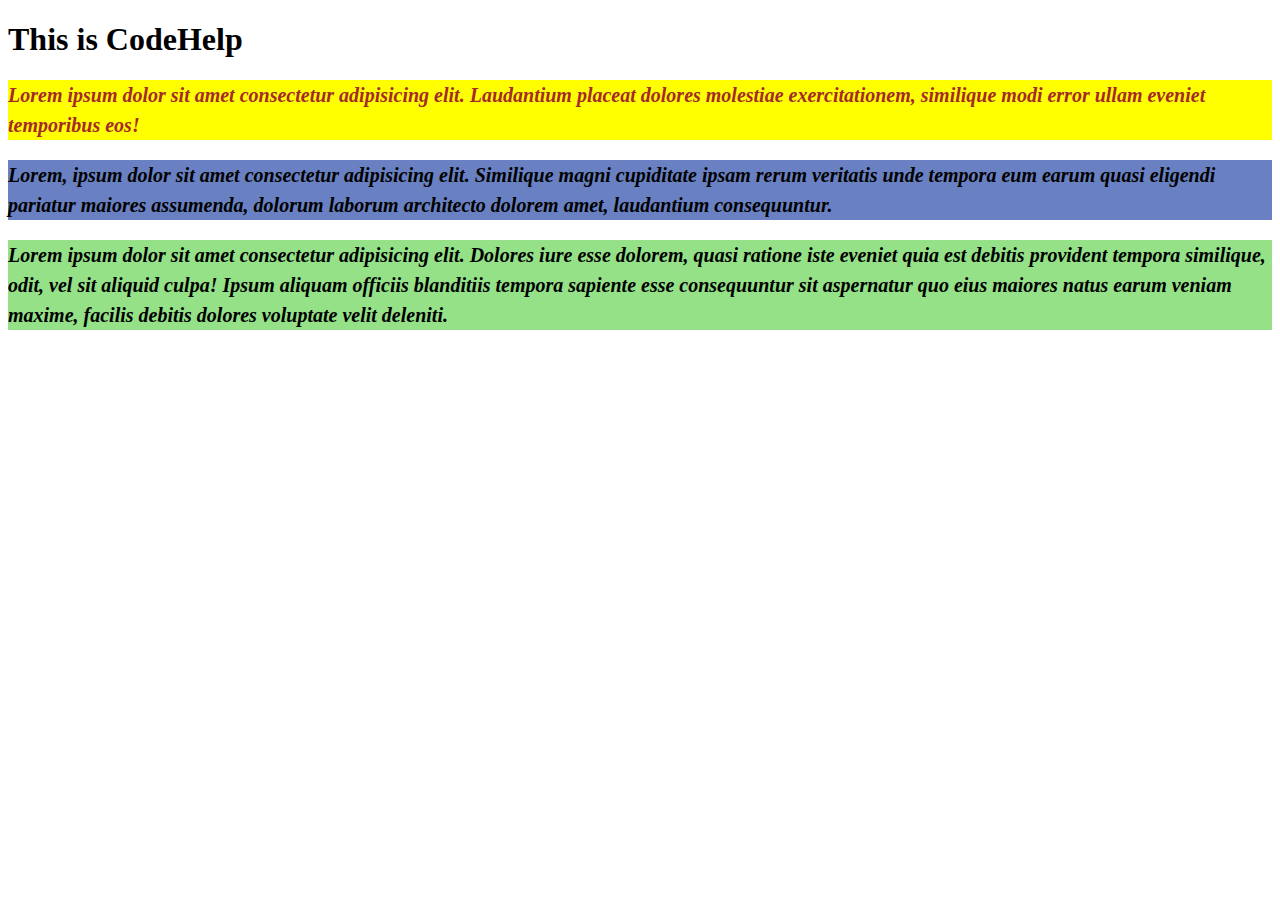
<file: LearningCSS/index.html>
<!DOCTYPE html>
<html lang="en">
    <head>
        <meta charset="UTF-8">
        <meta name="viewport" content="width=device-width, initial-scale=1.0">
        <title>Learning CSS</title>
        <link rel="stylesheet" href="style.css">
    </head>
    <body>
        <h1>This is CodeHelp</h1>

        <p id="firstPara">Lorem ipsum dolor sit amet consectetur adipisicing elit. Laudantium placeat dolores molestiae 
            exercitationem, similique modi error ullam eveniet temporibus eos!</p>

        <p id="secondPara">Lorem, ipsum dolor sit amet consectetur adipisicing elit. Similique magni cupiditate ipsam 
            rerum veritatis unde tempora eum earum quasi eligendi pariatur maiores assumenda, dolorum 
            laborum architecto dolorem amet, laudantium consequuntur.</p>

        <p id="thirdPara">Lorem ipsum dolor sit amet consectetur adipisicing elit. Dolores iure esse dolorem, quasi 
            ratione iste eveniet quia est debitis provident tempora similique, odit, vel sit aliquid 
            culpa! Ipsum aliquam officiis blanditiis tempora sapiente esse consequuntur sit aspernatur 
            quo eius maiores natus earum veniam maxime, facilis debitis dolores 
            voluptate velit deleniti.</p>
            
    </body>
</html>
</file>
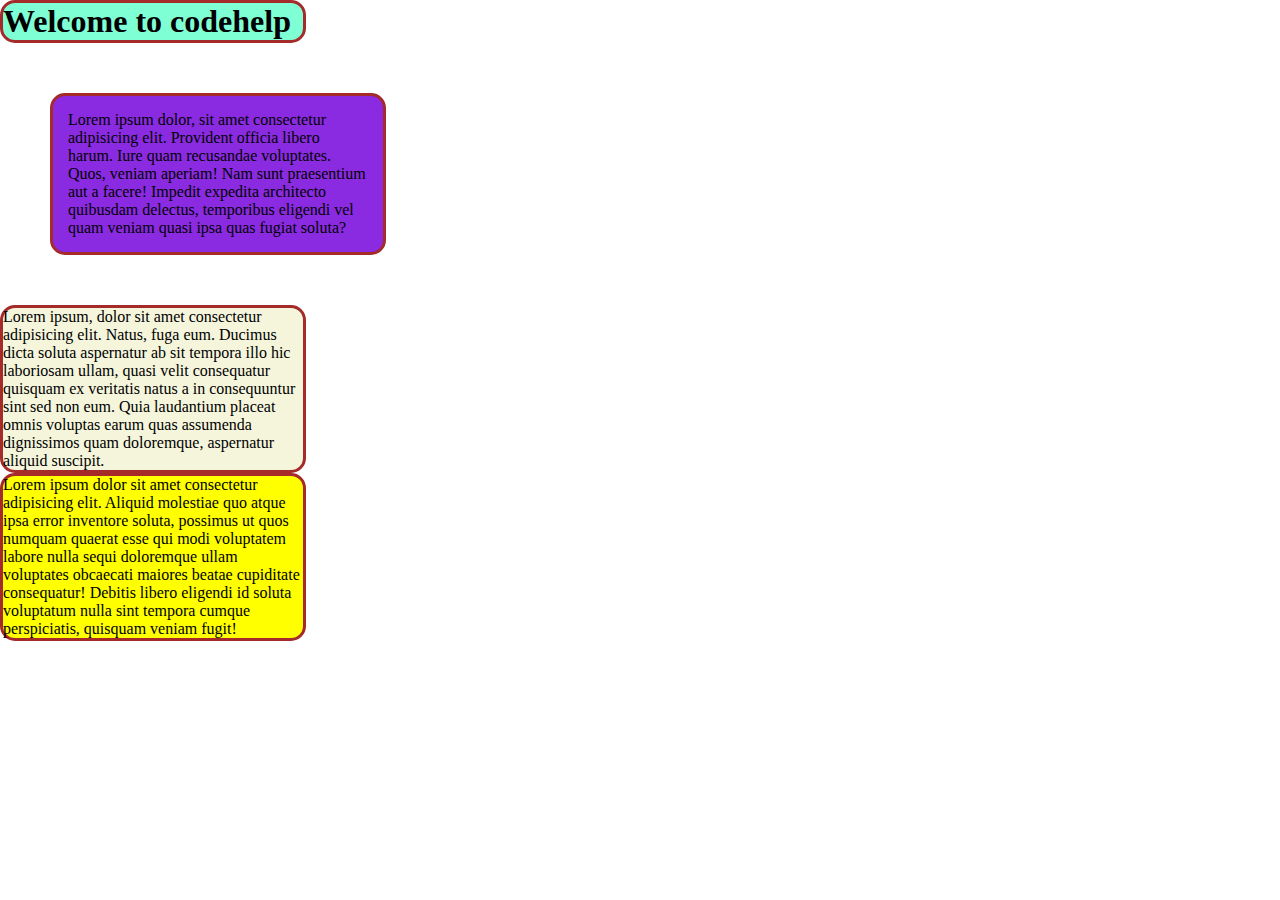
<file: lecture15/index.html>
<!DOCTYPE html>
<html lang="en">
<head>
    <meta charset="UTF-8">
    <meta name="viewport" content="width=device-width, initial-scale=1.0">
    <title>Document</title>

    <style>
        * {
            padding: 0px;
            margin: 0px;
        }
        h1 {
            background-color: aquamarine;
            
            /* border-style: solid;
            border-width: 2px;
            border-color: brown; */

            /* border: solid blue 2px;
            border-radius: 15px;
            border-top-left-radius: 15px; */
            
            /* border-top: solid blue 5px; */
            
            border: solid brown 3px;
            border-radius: 15px;
            width: 300px;
        }
        .firstPara {
            background-color: blueviolet;
            border: solid brown 3px;
            border-radius: 15px;
            width: 300px;
            padding: 15px;
            margin: 50px;
        }
        .secondPara {
            background-color: beige;
            border: solid brown 3px;
            border-radius: 15px;
            width: 300px;
        }
        .thirdPara {
            background-color: yellow;
            border: solid brown 3px;
            border-radius: 15px;
            width: 300px;
        }
    </style>

</head>
<body>
    <h1>Welcome to codehelp</h1>

    <p class="firstPara">Lorem ipsum dolor, sit amet consectetur adipisicing elit. Provident officia libero harum. Iure quam recusandae voluptates. Quos, veniam aperiam! Nam sunt praesentium aut a facere! Impedit expedita architecto quibusdam delectus, temporibus eligendi vel quam veniam quasi ipsa quas fugiat soluta?</p>

    <p class="secondPara">Lorem ipsum, dolor sit amet consectetur adipisicing elit. Natus, fuga eum. Ducimus dicta soluta aspernatur ab sit tempora illo hic laboriosam ullam, quasi velit consequatur quisquam ex veritatis natus a in consequuntur sint sed non eum. Quia laudantium placeat omnis voluptas earum quas assumenda dignissimos quam doloremque, aspernatur aliquid suscipit.</p>

    <p class="thirdPara">Lorem ipsum dolor sit amet consectetur adipisicing elit. Aliquid molestiae quo atque ipsa error inventore soluta, possimus ut quos numquam quaerat esse qui modi voluptatem labore nulla sequi doloremque ullam voluptates obcaecati maiores beatae cupiditate consequatur! Debitis libero eligendi id soluta voluptatum nulla sint tempora cumque perspiciatis, quisquam veniam fugit!</p>

</body>
</html>
</file>
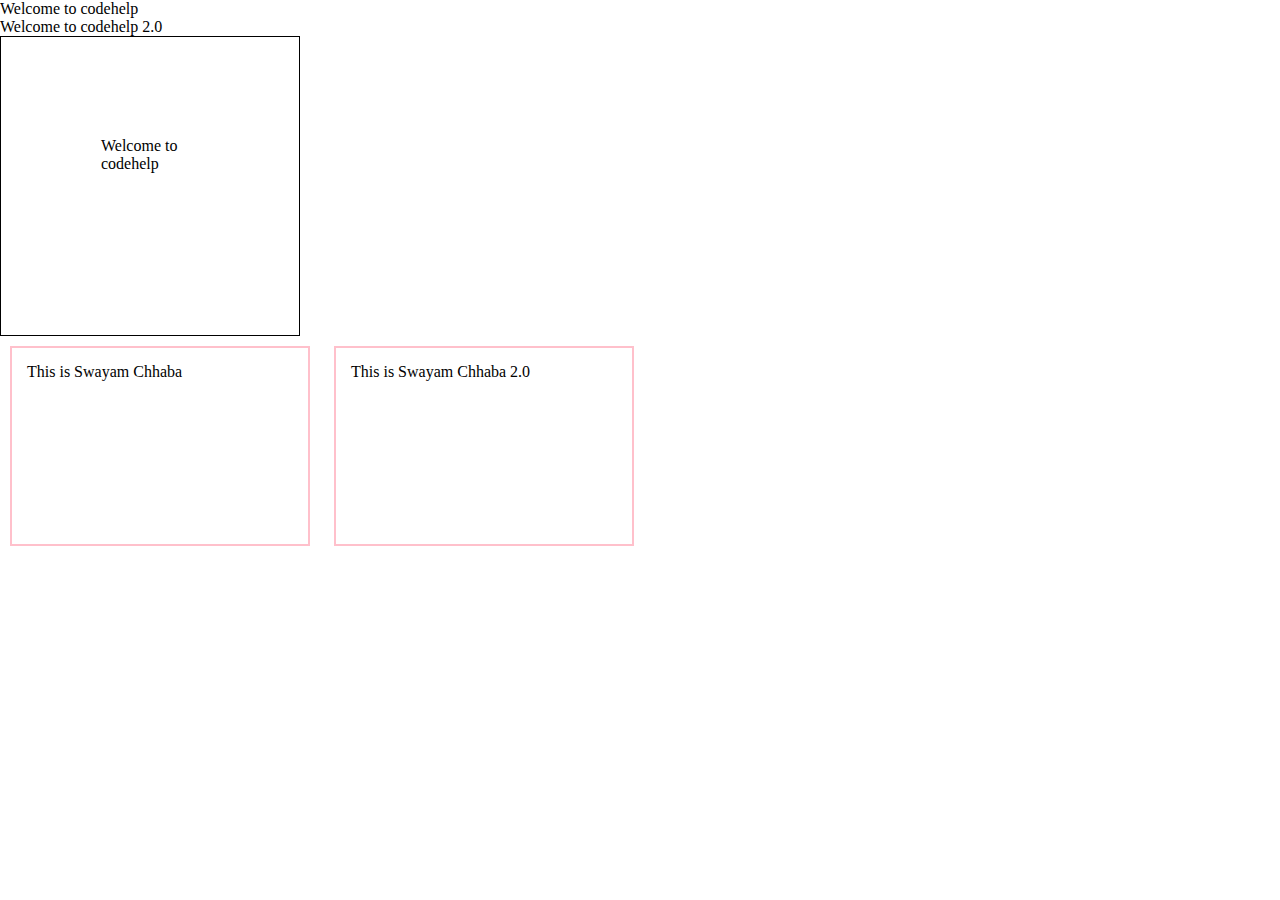
<file: lecture_16/index.html>
<!DOCTYPE html>
<html lang="en">
    <head>
        <meta charset="UTF-8">
        <meta name="viewport" content="width=device-width, initial-scale=1.0">
        <title>Document</title>
    
        <style>
            /* div {
                border: 2px solid red;
                width: 30px;
                height: 300px;
                margin: 10px;
                padding: 10px;
            } */

            *{
                margin: 0px;
                padding: 0px;
                box-sizing: border-box;
            }

            .box {
                width: 300px;
                height: 300px;
                border: 1px solid black;
                padding: 100px;
            }
            
            span {
                border: 2px solid pink;
                width: 300px;
                height: 200px;
                margin: 10px;
                padding: 15px;
                /* display: block; */
                display: inline-block;
            }
            /*
            inline element we cannot apply custom margin
            use display type block to make it a block element
            use display type inline to make it an inline element

            inline block is a property which is an inline element with custom width and custom height
            */

        </style>
    
    </head>
    <body>
        <div>
            Welcome to codehelp
        </div>

        <div>
            Welcome to codehelp 2.0
        </div>

        <div class="box">
            Welcome to codehelp
        </div>

        <span>
            This is Swayam Chhaba
        </span>
        <span>
            This is Swayam Chhaba 2.0
        </span>
    </body>
</html>
</file>
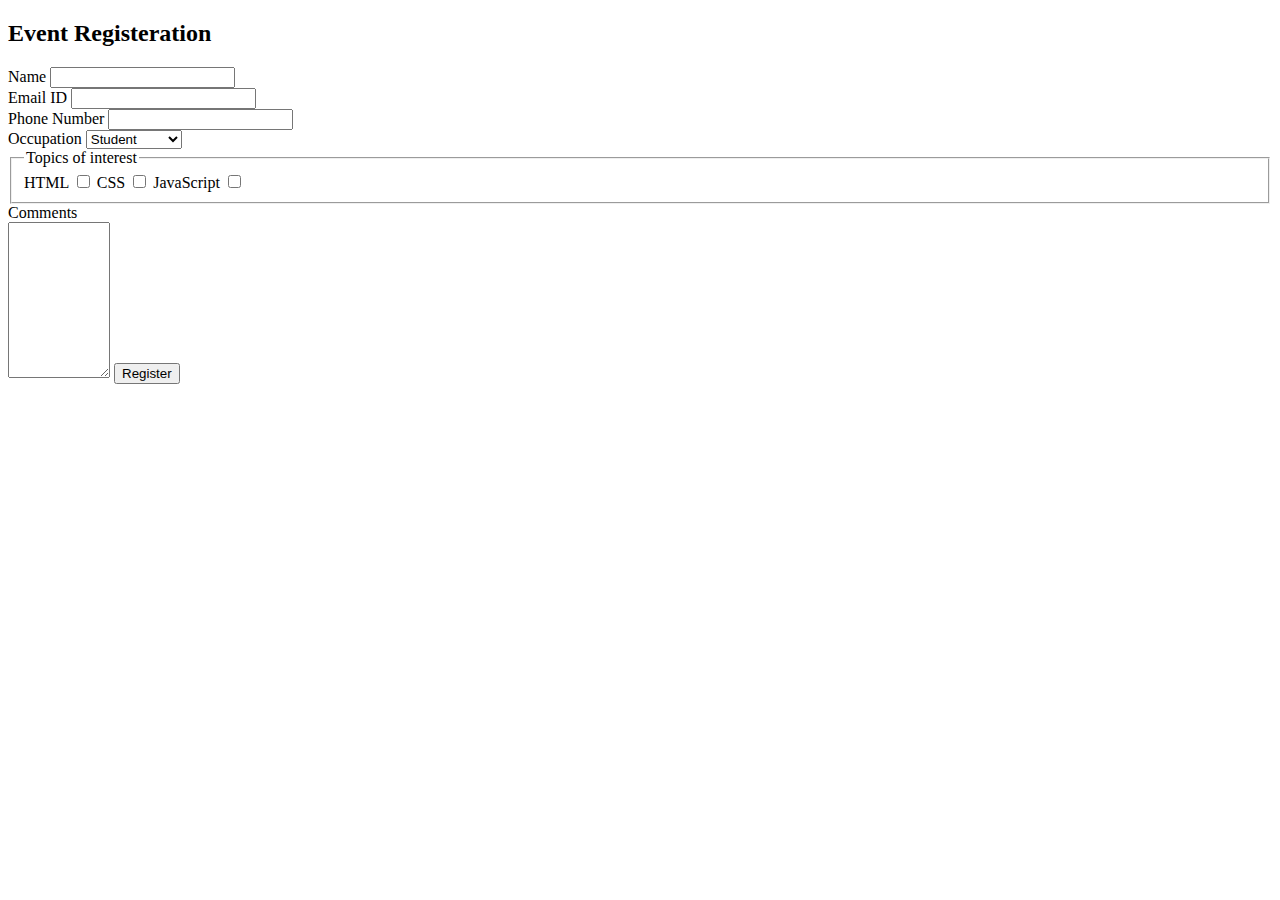
<file: eventRegistationForm.html>
<!DOCTYPE html>
<html lang="en">
    <head>
        <meta charset="UTF-8">
        <meta name="viewport" content="width=device-width, initial-scale=1.0">
        <title>Document</title>
    </head>

    <body>

        <h2>Event Registeration</h2>

        <form action="">
            <label for="name">Name</label>
            <input type="text" id="name" name="name">

            <br>
            <label for="emailID">Email ID</label>
            <input type="email" name="emailID" id="emailID">

            <br>
            <label for="phonenumber">Phone Number</label>
            <input type="tel" id="phonenumber" name="phonenumber">

            <br>
            <label for="occupationType">Occupation</label>
            <select name="occupationType" id="occupationType">
                <option value="student">Student</option>
                <option value="professional">Professional</option>
                <option value="other">Other</option>
            </select>

            <br>
            <fieldset>
                <legend>Topics of interest</legend>

                <label for="checkbox1">HTML</label>
                <input type="checkbox" name="checkbox" id="checkbox1">
            
                <label for="checkbox2">CSS</label>
                <input type="checkbox" name="checkbox" id="checkbox2">
            
                <label for="checkbox3">JavaScript</label>
                <input type="checkbox" name="checkbox" id="checkbox3">
            </fieldset>
            
            <label for="textarea1">Comments</label><br>
            <textarea name="textarea1" id="textarea1" cols="10" rows="10"></textarea>
        
            <button>Register</button>
        </form>    
    </body>
</html>
</file>
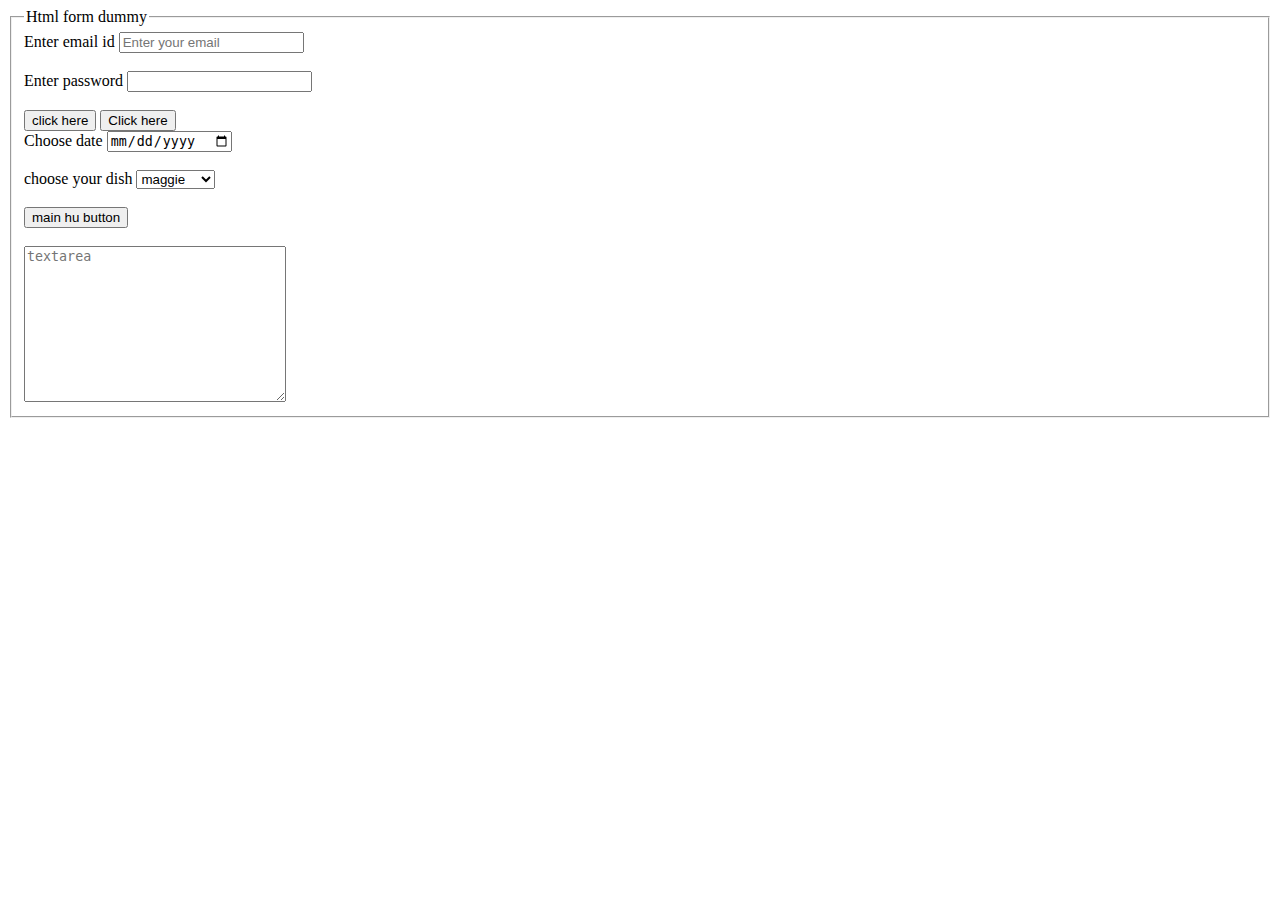
<file: forms.html>
<!DOCTYPE html>
<html lang="en">
    <head>
        <meta charset="UTF-8">
        <meta name="viewport" content="width=device-width, initial-scale=1.0">
        <title>Document</title>
    </head>
    
    <body>
        <fieldset>
            <legend>Html form dummy</legend>
            <form action="">

                <label for="email">Enter email id</label>
                <input type="text", id="email" placeholder="Enter your email">
                
                <br><br>
                
                <label for="password">Enter password</label>
                <input type="text" id="password">
            
                <br><br>
    
                <input type="submit" value="click here">
                <button>Click here</button>
            </form>
    
            <form action="">
    
                <label for="datepicker">Choose date</label>
                <input type="date" id="datepicker">
    
                <br><br>
    
                <label for="selector1">choose your dish</label>
                <select name="dishes" id="selector1">
                    <option value="maggie">maggie</option>
                    <option value="kurkure">kurkurree</option>
                    <option value="chips">lays</option>
                </select>
    
                <br><br>
    
                <button>main hu button</button>
    
                <br><br>
    
                <textarea name="textarea" id="textarea" cols="30" rows="10" placeholder="textarea"></textarea>
    
            </form>
        </fieldset>
    </body>
</html>
</file>
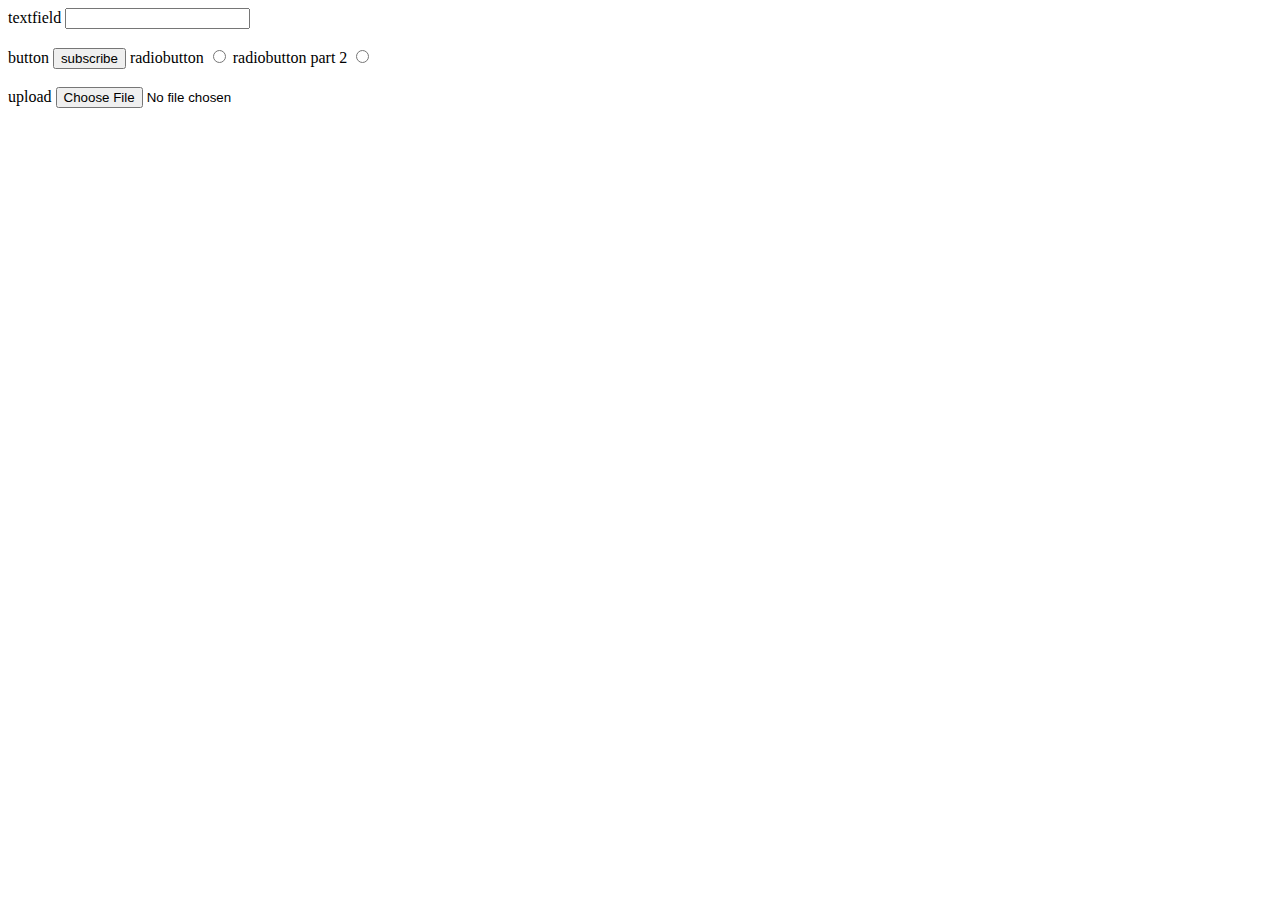
<file: forms2.html>
<!DOCTYPE html>
<html lang="en">
    <head>
        <meta charset="UTF-8">
        <meta name="viewport" content="width=device-width, initial-scale=1.0">
        <title>Document</title>
    </head>

    <body>
        <form action="">

            <label for="textfield1">textfield</label>
            <input type="text" name="textfield1">
            
            <br><br>

            <label for="button1">button</label>
            <input type="button" name="button1" value="subscribe">
            
            <label for="radio1">radiobutton</label>
            <input type="radio" name="radio1" id="radio1">

            <label for="radio2">radiobutton part 2</label>
            <input type="radio" name="radio2" id="radio2">
            
            <br><br>

            <label for="fileselect1">upload</label>
            <input type="file" name="fileselect1" id="fileselect1">

        </form>        
    </body>
</html>
</file>
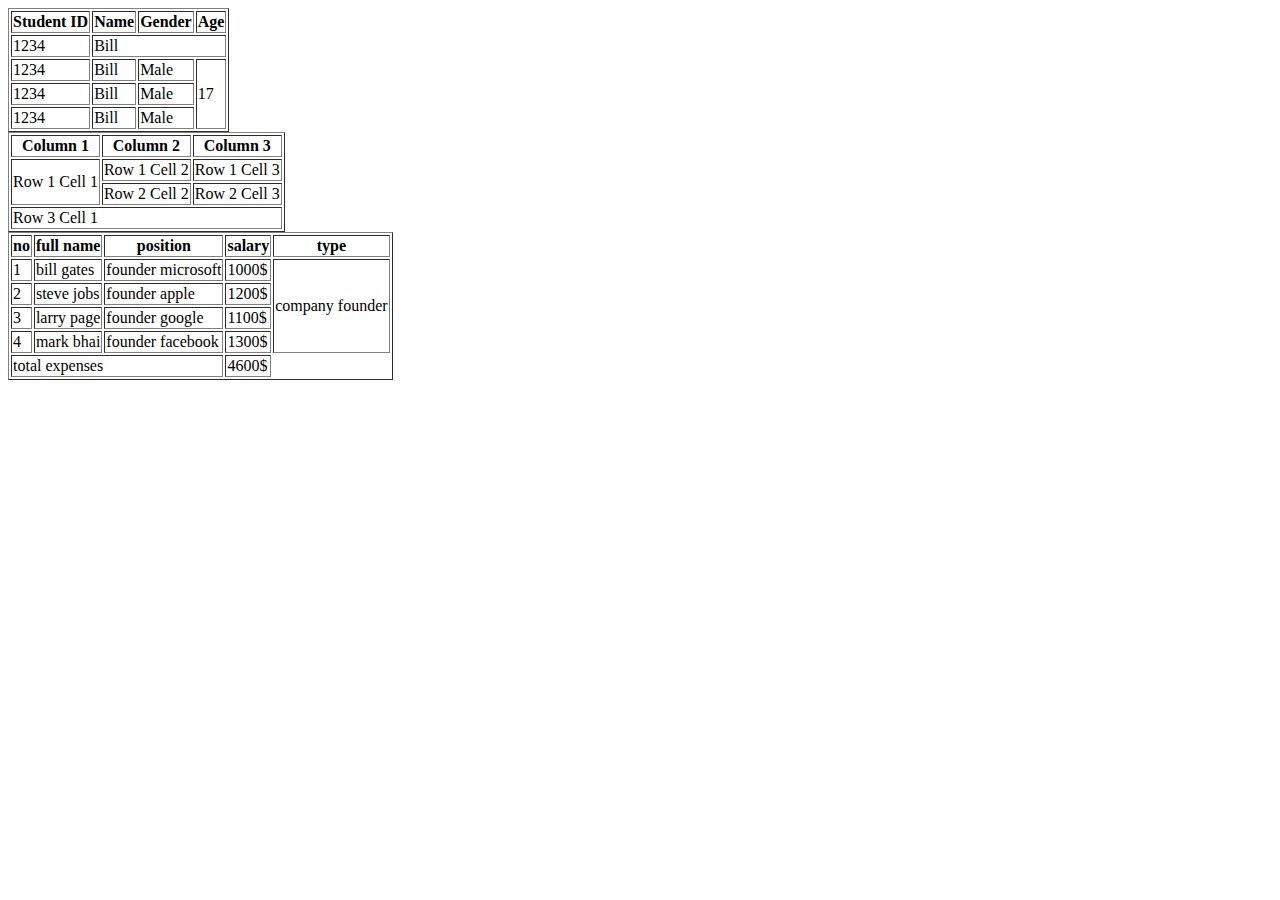
<file: tables.html>
<!DOCTYPE html>
<html lang="en">
    <head>
        <meta charset="UTF-8">
        <meta name="viewport" content="width=device-width, initial-scale=1.0">
        <title>Document</title>
    </head>

    <body>

        <!-- first table -->
        <table border="1">
            <thead>
                <th>Student ID</th>
                <th>Name</th>
                <th>Gender</th>
                <th>Age</th>
            </thead>
            <tbody>
                <tr>
                    <td>1234</td>
                    <td colspan="3">Bill</td>
                </tr>
                <tr>
                    <td>1234</td>
                    <td>Bill</td>
                    <td>Male</td>
                    <td rowspan="3">17</td>
                </tr>
                <tr>
                    <td>1234</td>
                    <td>Bill</td>
                    <td>Male</td>
                </tr>
                <tr>
                    <td>1234</td>
                    <td>Bill</td>
                    <td>Male</td>
                </tr>
            </tbody>

        </table>

        <table border="1">
            <thead>
                <th>Column 1</th>
                <th>Column 2</th>
                <th>Column 3</th>
            </thead>
            <tbody>
                <tr>
                    <td rowspan="2">Row 1 Cell 1</td>
                    <td>Row 1 Cell 2</td>
                    <td>Row 1 Cell 3</td>
                </tr>
                <tr>
                    <!-- <td>Row 2 Cell 1</td> -->
                    <td>Row 2 Cell 2</td>
                    <td>Row 2 Cell 3</td>
                </tr>
                <tr>
                    <td colspan="3">Row 3 Cell 1</td>
                    <!-- <td>Row 3 Cell 2</td>
                    <td>Row 3 Cell 3</td> -->
                </tr>
            </tbody>
        </table>

        <table border="1">
            <thead>
                <th>no</th>
                <th>full name</th>
                <th>position</th>
                <th>salary</th>
                <th>type</th>
            </thead>
            <tbody>
                <tr>
                    <td>1</td>
                    <td>bill gates</td>
                    <td>founder microsoft</td>
                    <td>1000$</td>
                    <td rowspan="4">company founder</td>
                </tr>
                <tr>
                    <td>2</td>
                    <td>steve jobs</td>
                    <td>founder apple</td>
                    <td>1200$</td>
                </tr>
                <tr>
                    <td>3</td>
                    <td>larry page</td>
                    <td>founder google</td>
                    <td>1100$</td>
                </tr>
                <tr>
                    <td>4</td>
                    <td>mark bhai</td>
                    <td>founder facebook</td>
                    <td>1300$</td>
                </tr>
            </tbody>
            <tfoot>
                <tr>
                    <td colspan="3">total expenses</td>
                    <td>4600$</td>
                </tr>
            </tfoot>
        </table>
    </body>
</html>
</file>
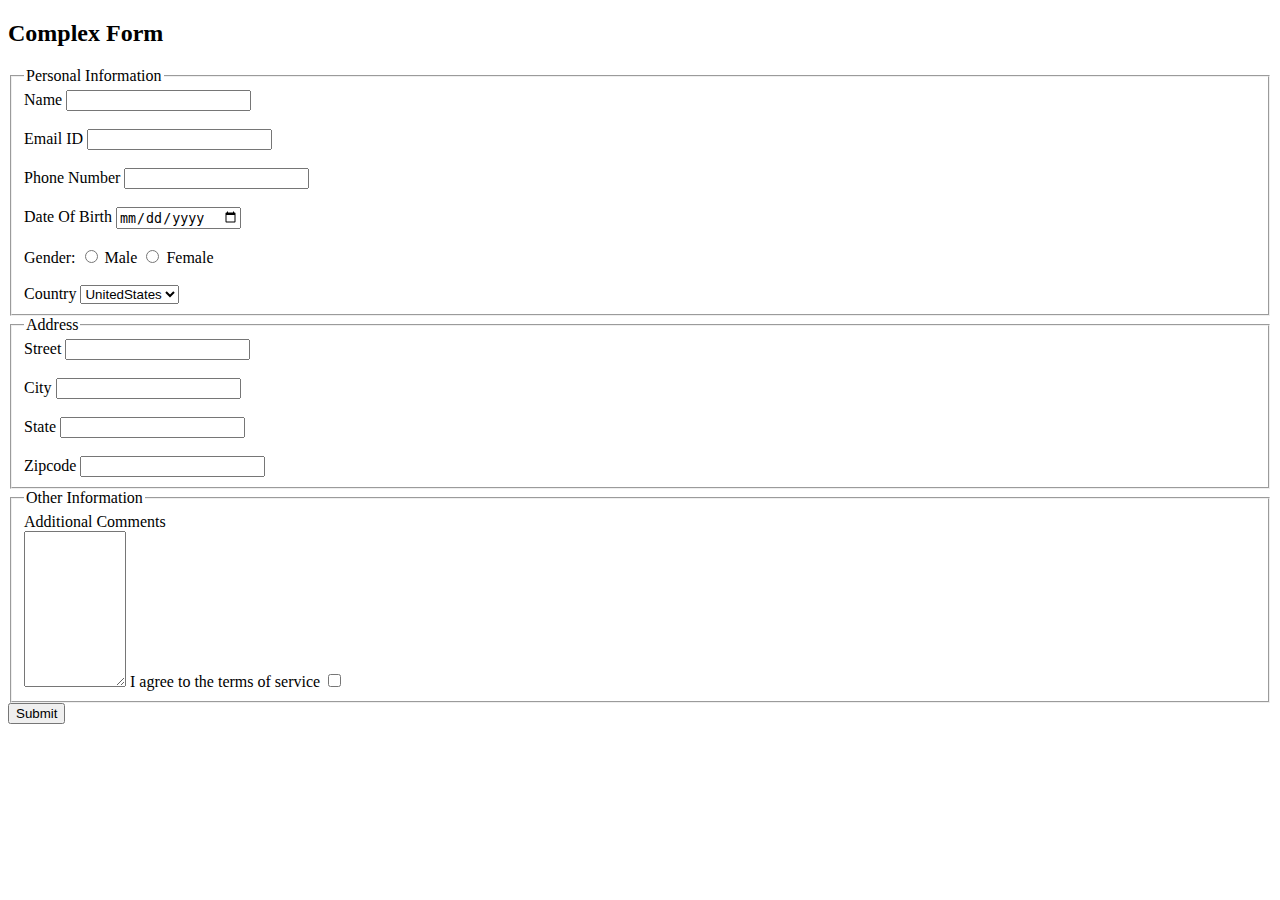
<file: Forms/complexForm.html>
<!DOCTYPE html>
<html lang="en">
    <head>
        <meta charset="UTF-8">
        <meta name="viewport" content="width=device-width, initial-scale=1.0">
        <title>ComplexForm</title>
    </head>

    <body>
        <h2>Complex Form</h2>

        <form action="">

            <fieldset>
                <legend>Personal Information</legend>
                <label for="name">Name</label>
                <input type="text" id="name" name="name">

                <br><br>
                <label for="emailID">Email ID</label>
                <input type="email" name="emailID" id="emailID">

                <br><br>
                <label for="phonenumber">Phone Number</label>
                <input type="tel" id="phonenumber" name="phonenumber">

                <br><br>
                <label for="dateofbirth">Date Of Birth</label>
                <input type="date" name="dateofbirth" id="dateofbirth">
            
                <br><br>
                <pspan>Gender:  </pspan>
                <input type="radio" name="radio" id="radio1">
                <label for="radio1">Male</label>

                <input type="radio" name="radio" id="radio2">
                <label for="radio2">Female</label>
            
                <br><br>
                <label for="country">Country</label>
                <select name="country" id="country">
                    <option value="a">UnitedStates</option>
                    <option value="b">India</option>
                </select>
            </fieldset>

            <fieldset>
                <legend>Address</legend>

                <label for="street">Street</label>
                <input type="text" name="street" id="street">

                <br><br>
                <label for="city">City</label>
                <input type="text" name="city" id="cty">

                <br><br>
                <label for="state">State</label>
                <input type="text" name="state" id="state">

                <br><br>
                <label for="zipcode">Zipcode</label>
                <input type="text" name="zipcode" id="zipcode">
            </fieldset>

            <fieldset>
                <legend>Other Information</legend>

                <label for="textarea1">Additional Comments</label> <br>
                <textarea name="textarea1" id="textarea1" cols="10" rows="10"></textarea>
                
                <label for="terms">I agree to the terms of service</label>
                <input type="checkbox" name="terms" id="terms">
            </fieldset>

            <input type="submit" value="Submit">
        </form>
    </body>
</html>
</file>
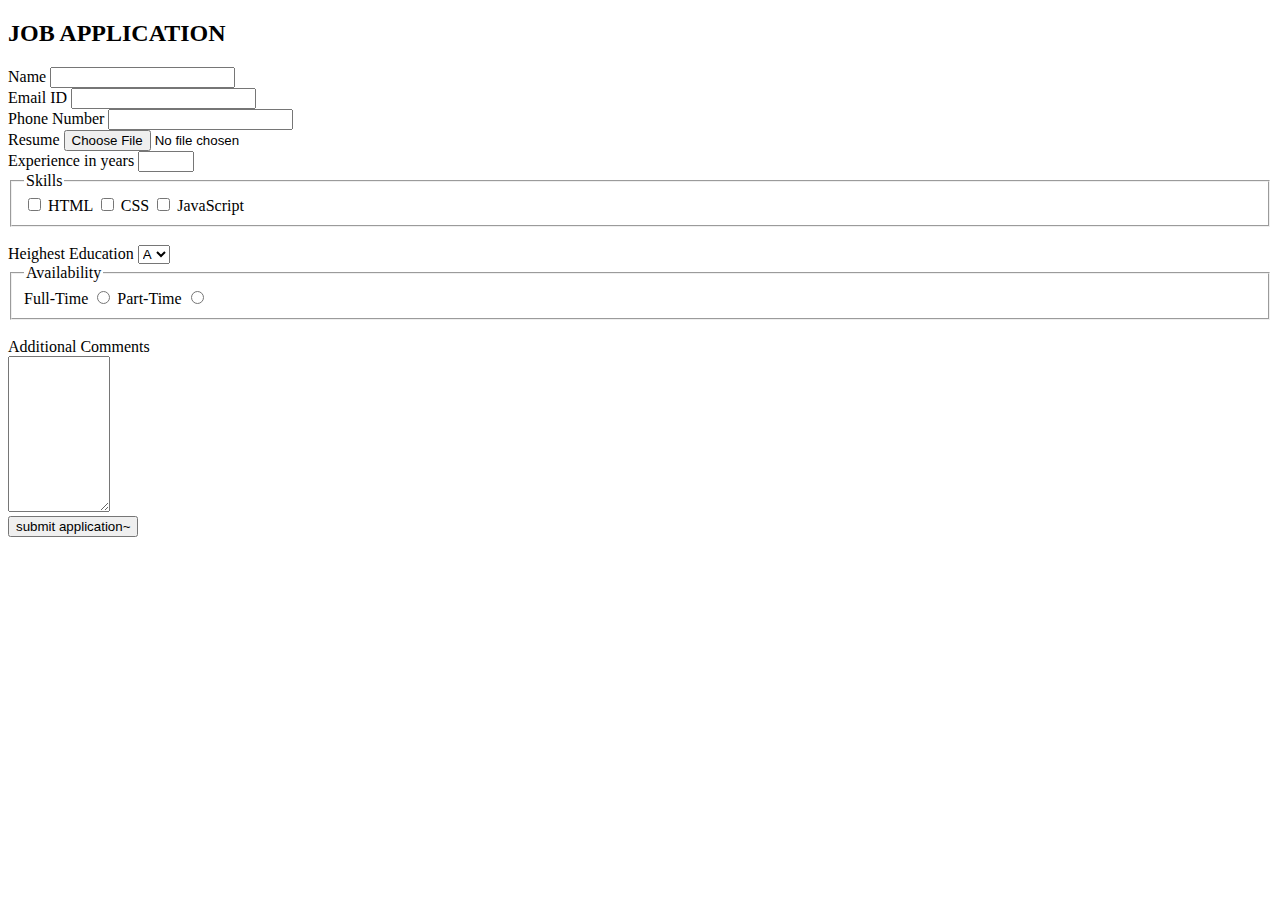
<file: Forms/jobApplicationForm.html>
<!DOCTYPE html>
<html lang="en">
    <head>
        <meta charset="UTF-8">
        <meta name="viewport" content="width=device-width, initial-scale=1.0">
        <title>Document</title>
    </head>

    <body>
        <h2>JOB APPLICATION</h2>

        <form action="">
            <label for="name">Name</label>
            <input type="text" id="name" name="name">

            <br>
            <label for="emailID">Email ID</label>
            <input type="email" name="emailID" id="emailID">

            <br>
            <label for="phonenumber">Phone Number</label>
            <input type="tel" id="phonenumber" name="phonenumber">

            <br>
            <label for="fileupload">Resume</label>
            <input type="file" name="fileupload" id="fileupload">
        
            <br>
            <label for="counter">Experience in years</label>
            <input type="number" name="counter" id="counter" min="0" max="50">

            <br>
            <fieldset>
                <legend>Skills</legend>

                <input type="checkbox" name="checkbox" id="checkbox1">
                <label for="checkbox1">HTML</label>
            
                <input type="checkbox" name="checkbox" id="checkbox2">
                <label for="checkbox2">CSS</label>
            
                <input type="checkbox" name="checkbox" id="checkbox3">
                <label for="checkbox3">JavaScript</label>
            </fieldset>

            <br>
            <label for="educationType">Heighest Education</label>
            <select name="educationType" id="educationType">
                <option value="a">A</option>
                <option value="b">B</option>
                <option value="c">C</option>
                <option value="d">D</option>
                <option value="e">E</option>
            </select>
            
            <br>
            <fieldset>
                <legend>Availability</legend>

                <label for="radio1">Full-Time</label>
                <input type="radio" name="radio" id="radio1">

                <label for="radio2">Part-Time</label>
                <input type="radio" name="radio" id="radio2">
            </fieldset>

            <br>
            <label for="textarea1">Additional Comments</label> <br>
            <textarea name="textarea1" id="textarea1" cols="10" rows="10"></textarea>
            
            <br>
            <input type="submit" value="submit application~">
        
        </form>
    </body>
</html>
</file>
<file: LearningCSS/style.css>
p{
    font-style: italic;
    font-size: 20px;
    font-family: cursive;
    font-weight: 900;
    line-height: 30px;
}

#firstPara{
    background-color: yellow;
    color: brown;
}

#secondPara{
    background-color: rgb(105, 129, 194);
}

#thirdPara{
    background-color: rgba(50, 198, 27, 0.523);
}
</file>
